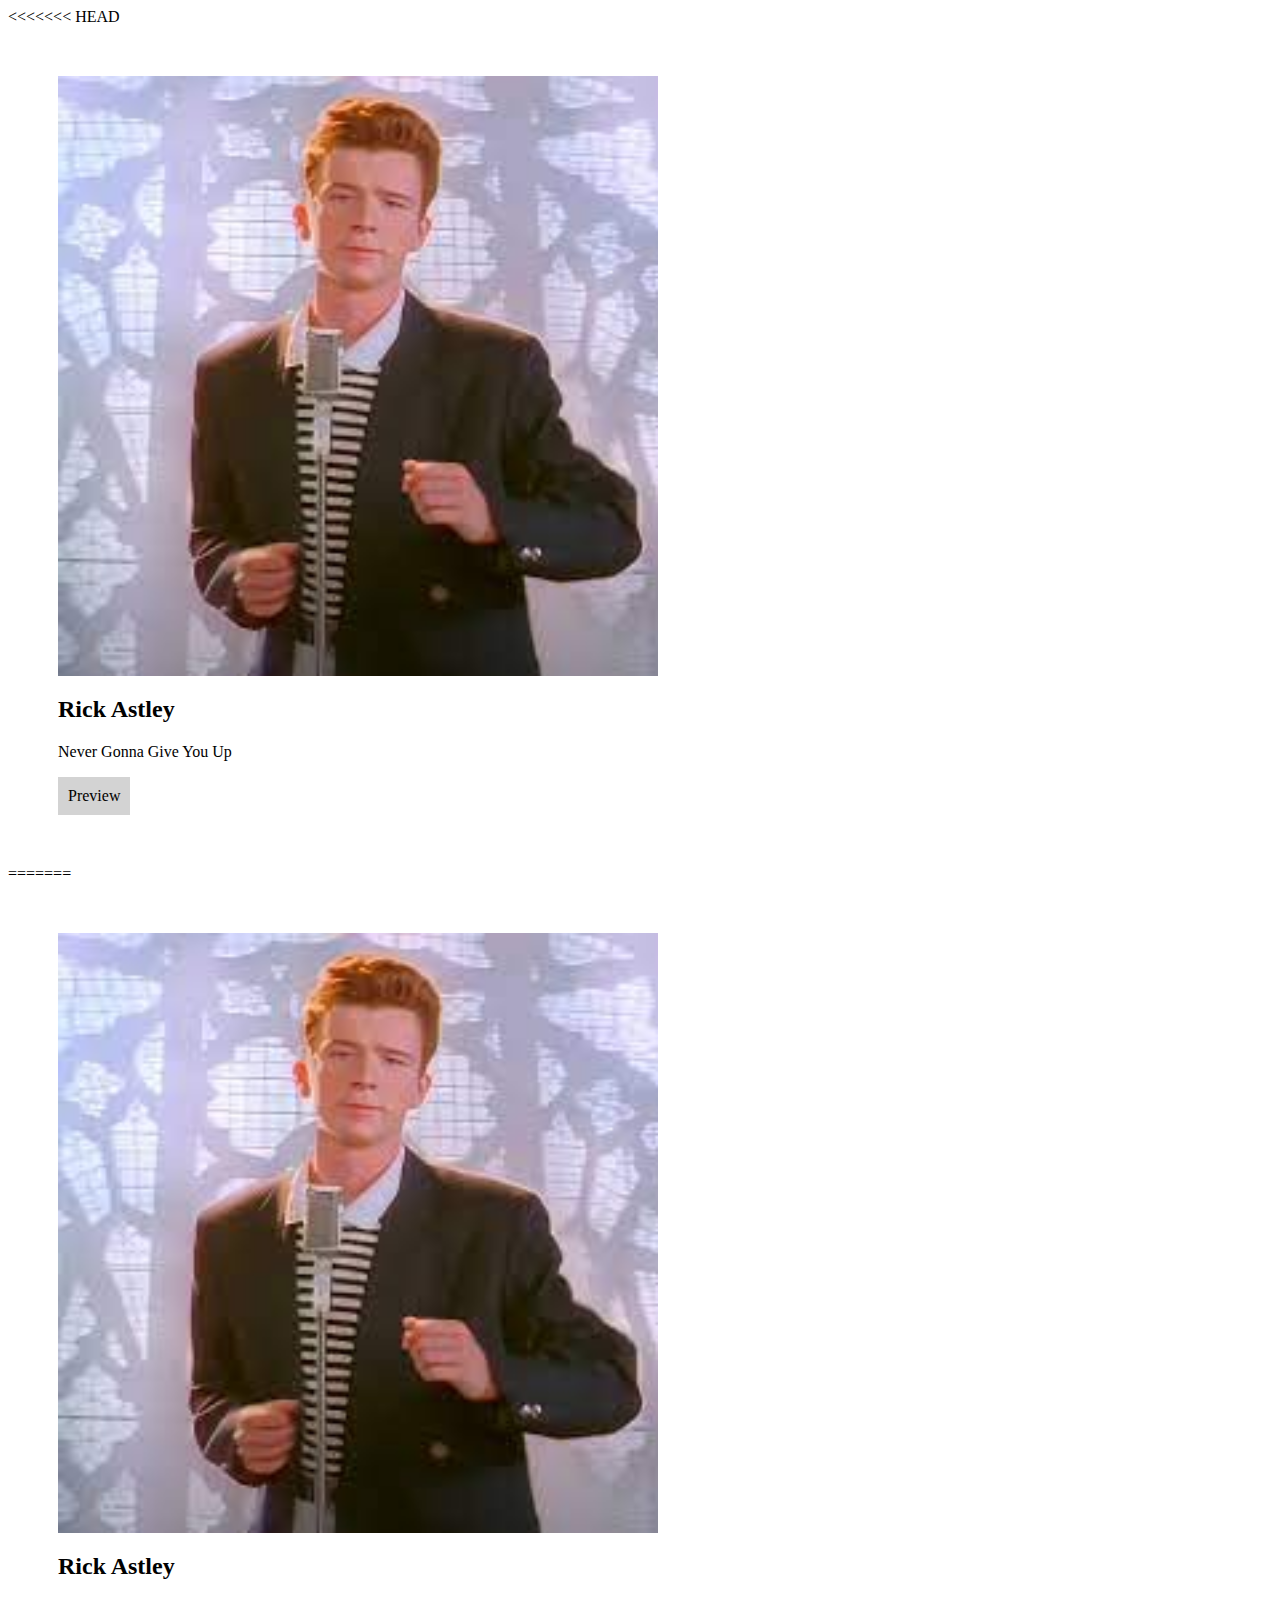
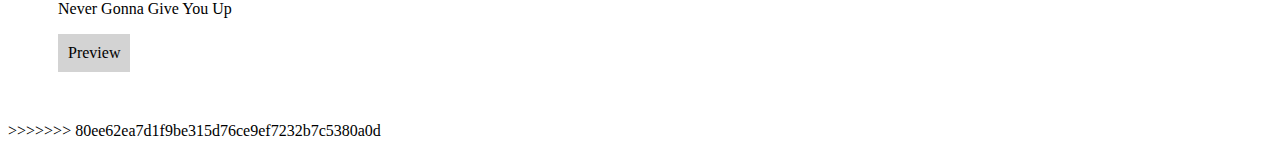
<file: html is not programing language/2/index.html>
<<<<<<< HEAD
<!DOCTYPE html>
<html lang="en">
<head>
	<meta charset="UTF-8">
	<meta name="viewport" content="width=device-width, initial-scale=1.0">
	<title>Tao</title>
	<link rel="stylesheet" href="ui.css">

</head>
<body>
	<div class="maincontent">
		<div class="box">
			<img class="image" src="[data-uri]">
			<h2>Rick Astley</h2>
			<p>Never Gonna Give You Up</p>
			<a class="button" href="https://www.youtube.com/watch?v=dQw4w9WgXcQ">Preview</a>
		</div>
	</div>
	
</body>
=======
<!DOCTYPE html>
<html lang="en">
<head>
	<meta charset="UTF-8">
	<meta name="viewport" content="width=device-width, initial-scale=1.0">
	<title>Tao</title>
	<link rel="stylesheet" href="ui.css">

</head>
<body>
	<div class="maincontent">
		<div class="box">
			<img class="image" src="[data-uri]">
			<h2>Rick Astley</h2>
			<p>Never Gonna Give You Up</p>
			<a class="button" href="https://www.youtube.com/watch?v=dQw4w9WgXcQ">Preview</a>
		</div>
	</div>
	
</body>
>>>>>>> 80ee62ea7d1f9be315d76ce9ef7232b7c5380a0d
</html>
</file>
<file: html is not programing language/2/ui.css>
<<<<<<< HEAD
html, body {
	background-color: lightgray;
	margin: 0;
	padding: 0;
}

.maincontent {
	max-width: 700px;
}

.box {
	background-color: white;
	padding: 20px;
	margin: 30px;
}
.image {
	width:  100%;
}

.button {
	color: black;
	background-color: lightgray;
	padding: 10px;
	text-decoration: none;
	display: inline-block;
=======
html, body {
	background-color: lightgray;
	margin: 0;
	padding: 0;
}

.maincontent {
	max-width: 700px;
}

.box {
	background-color: white;
	padding: 20px;
	margin: 30px;
}
.image {
	width:  100%;
}

.button {
	color: black;
	background-color: lightgray;
	padding: 10px;
	text-decoration: none;
	display: inline-block;
>>>>>>> 80ee62ea7d1f9be315d76ce9ef7232b7c5380a0d
}
</file>
